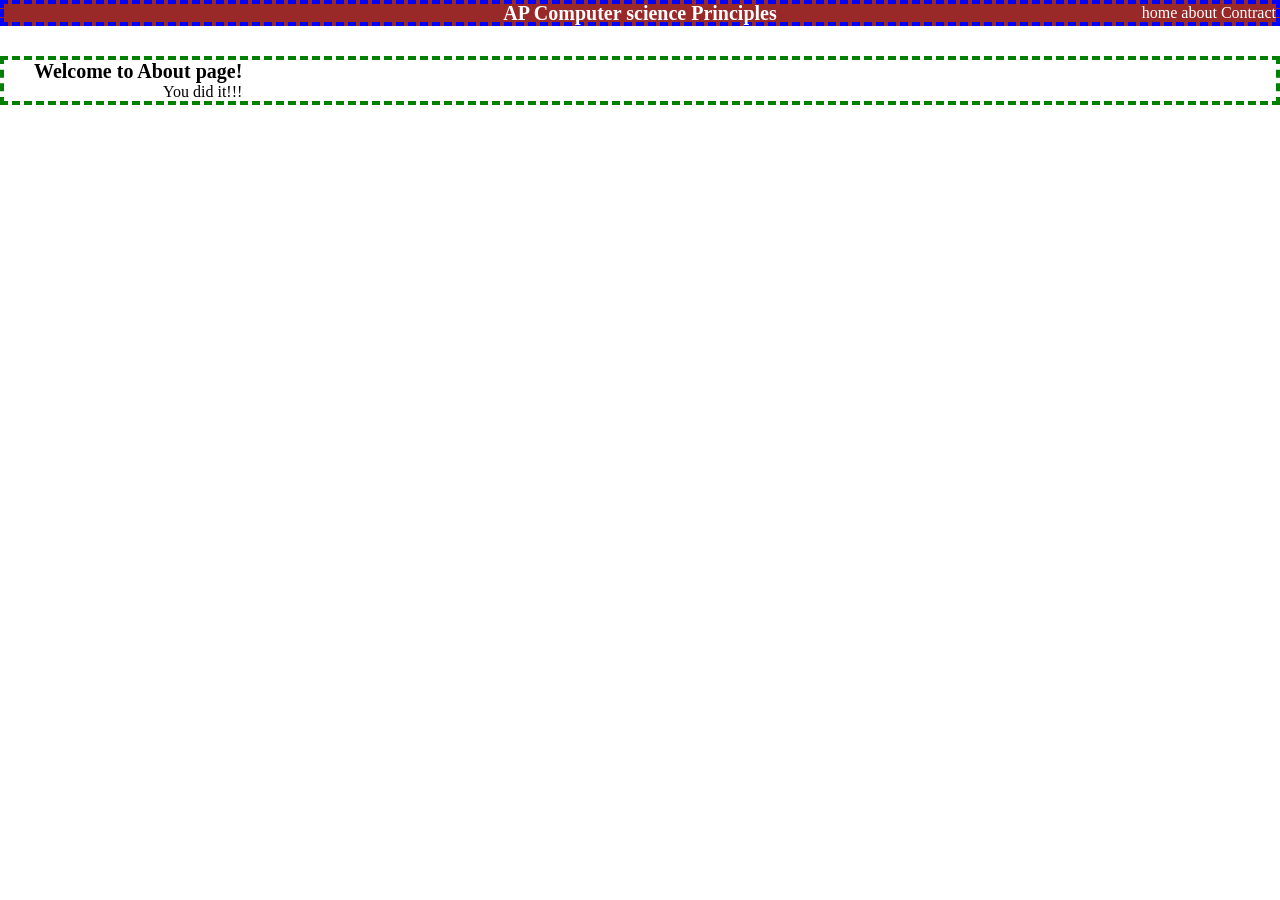
<file: index.html>
<!DOCTYPE html>
<html lang="en">

<head>
    <meta charset="UTF-8">
    <meta name="viewport" content="width=, initial-scale=1.0">
    <title>Document</title>
    <link rel="stylesheet" href="styles.css">
</head>

<body>
    <div class="countainer">
        <div class="menu">
            <h1 class="menu="litle">
                AP Computer science Principles 
            </h1>

            <nav class="menu-links">
                <a href="index.html">home</a>
                <a href="about.html">about</a>
                <a href="">Contract</a>
            </nav>
        
        </div>

        <div class="content">
            <div class="intro-text">
                <h1>Welcome to About page!</h1>
                <p>You did it!!!</p>
            </div>
        </div>
    </div>
</body>

</html>
</file>
<file: styles.css>
* { 
    margin: 0;
}

.container {
    border: 2px dashed red;
}

.container {
    border: 2px dashed blue;
}

h1 {
    font-size: 20px;
}

.content {
    border:4px dashed green;
    display: flex;
    flex-direction: row;
    align-items: center;
    justify-content: space-between;
    padding-right: 64px;
    padding-left: 30px;
    margin-top: 30px;
    animation: content-enter 400ms ease-out;
}

.content img {
    width: 45%;
    height: auto;
}

.intro-text {
    text-align: right;
}

.menu a {
    color: white;
    text-decoration: none;
    transition: color 0.1s ease;
}


.menu { 
    color: white;
    border: 4px dashed blue;
    background-color: #992828;
    display: flex;
    flex-direction: row;
    align-items: center;
    justify-content: flex-end;
}

.menu h1 {
    position: absolute;
    left: 50%;
    transform: translate(-50%);
}

.menu a:hover {
    color: #ffa2a2;
}


.menu a:active {
    color: red;
}

@keyframes content-enter {
    from{
        opacity: 0;
        transform: translateY(100px);
    }

    to {
        opacity: 1;
        transform: translateY(0);
    }
}
</file>
